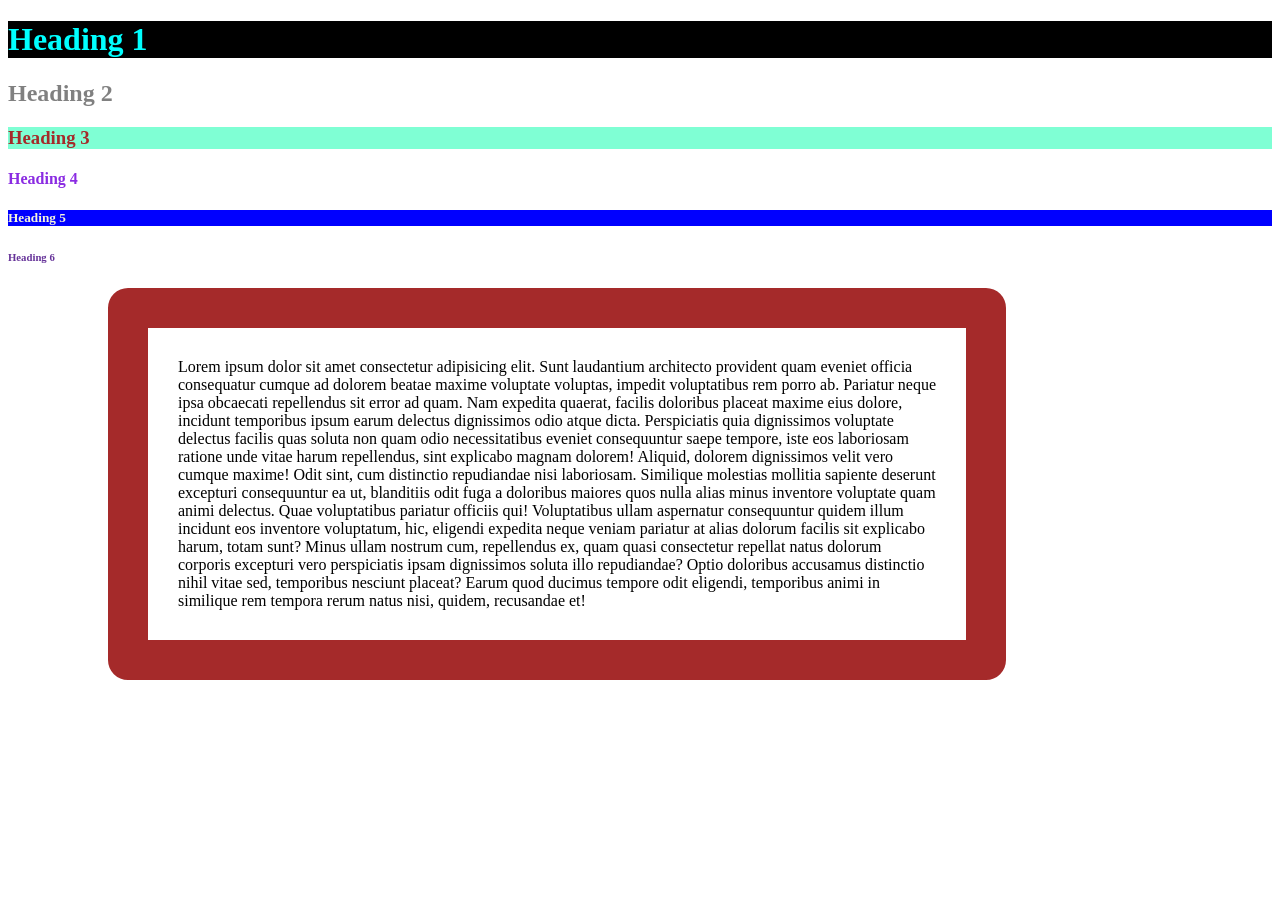
<file: day1/index.html>
<!DOCTYPE html>
<html lang="en">
<head>
    <meta charset="UTF-8">
    <meta name="viewport" content="width=device-width, initial-scale=1.0">
    <title>Day1 Class</title>
    <link rel="stylesheet" href="style.css">
</head>
<body>
    <h1 class="first">Heading 1</h1>
    <h2>Heading 2</h2>
    <h3 class="second">Heading 3</h3>
    <h4>Heading 4</h4>
    <h5 class="third">Heading 5</h5>
    <h6>Heading 6</h6>

    <p class="s">Lorem ipsum dolor sit amet consectetur adipisicing elit. Sunt laudantium architecto provident quam eveniet officia consequatur cumque ad dolorem beatae maxime voluptate voluptas, impedit voluptatibus rem porro ab. Pariatur neque ipsa obcaecati repellendus sit error ad quam. Nam expedita quaerat, facilis doloribus placeat maxime eius dolore, incidunt temporibus ipsum earum delectus dignissimos odio atque dicta. Perspiciatis quia dignissimos voluptate delectus facilis quas soluta non quam odio necessitatibus eveniet consequuntur saepe tempore, iste eos laboriosam ratione unde vitae harum repellendus, sint explicabo magnam dolorem! Aliquid, dolorem dignissimos velit vero cumque maxime! Odit sint, cum distinctio repudiandae nisi laboriosam. Similique molestias mollitia sapiente deserunt excepturi consequuntur ea ut, blanditiis odit fuga a doloribus maiores quos nulla alias minus inventore voluptate quam animi delectus. Quae voluptatibus pariatur officiis qui! Voluptatibus ullam aspernatur consequuntur quidem illum incidunt eos inventore voluptatum, hic, eligendi expedita neque veniam pariatur at alias dolorum facilis sit explicabo harum, totam sunt? Minus ullam nostrum cum, repellendus ex, quam quasi consectetur repellat natus dolorum corporis excepturi vero perspiciatis ipsam dignissimos soluta illo repudiandae? Optio doloribus accusamus distinctio nihil vitae sed, temporibus nesciunt placeat? Earum quod ducimus tempore odit eligendi, temporibus animi in similique rem tempora rerum natus nisi, quidem, recusandae et!</p>
</body>
</html>
</file>
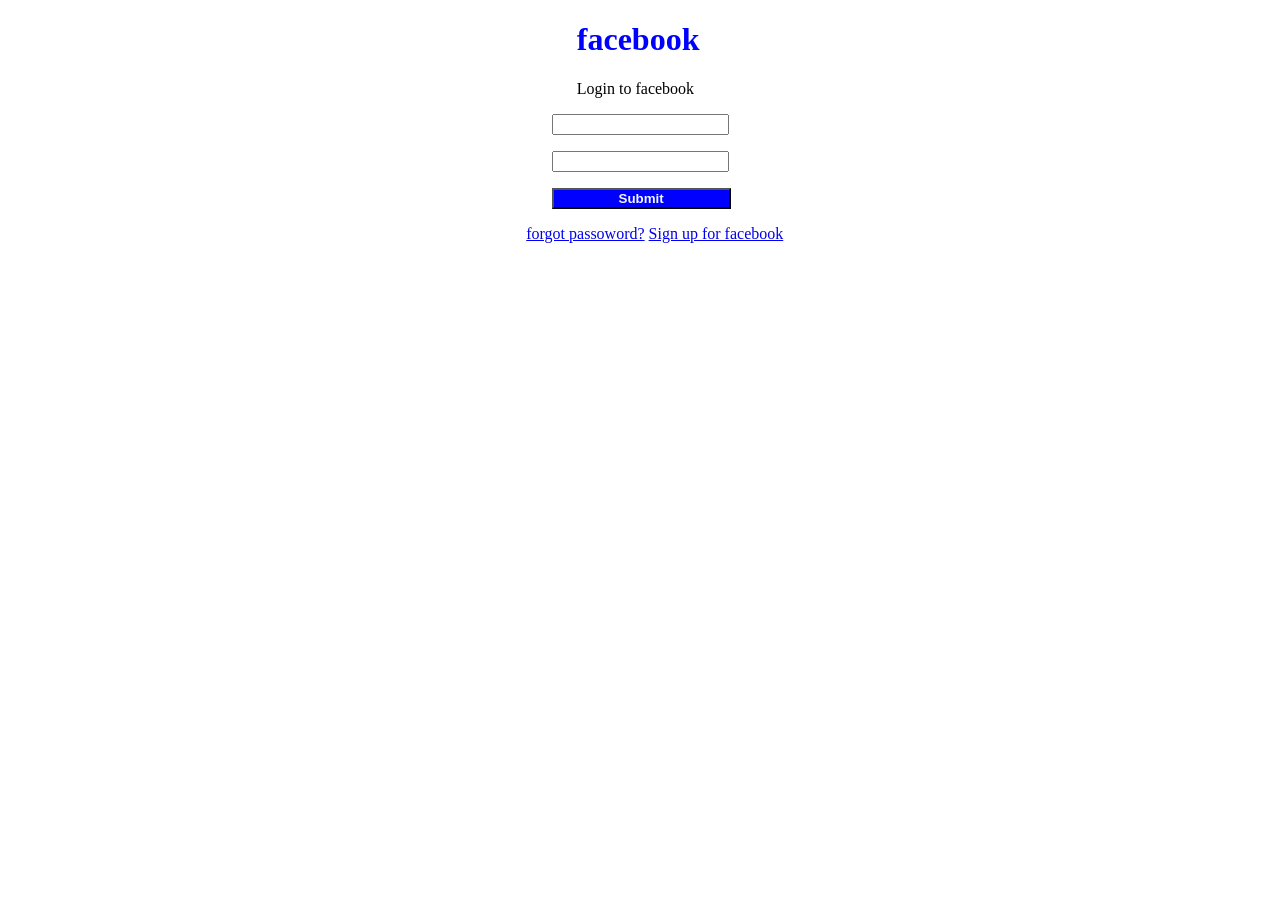
<file: day3/index.html>
<!DOCTYPE html>
<html lang="en">
<head>
    <meta charset="UTF-8">
    <meta name="viewport" content="width=device-width, initial-scale=1.0">
    <title>DAY 3</title>
    <link rel="stylesheet" href="style.css">
</head>
<body>
    <!-- <h1>Forms in HTML</h1>

    <form action="">
        <input type="submit">
        <input type="text">
        <input type="password">
        <input type="file">
        <input type="range">
        <input type="radio">
        <input type="checkbox">
        <input type="date">
        <input type="color">
        <input type="datetime-local">
        <input type="email">
        <input type="search">
    </form> -->

    <h1 class="heading">facebook</h1>

    <p class="para">Login to facebook</p>
    <form class="form" action="">
        <input type="text">
        <p></p>
        <input type="passowrd">
        <p></p>
        <input class="button" type="Submit">
    </form>
    <p class="foot"><a href="www.google.com">forgot passoword?</a>  <a href="www.flipkart.com">Sign up for facebook</a></p>
</body>
</html>
</file>
<file: day1/style.css>
h1{
    color: aqua;
}
h2{
    color:gray;
}
h3{
    color: brown;
}
h4{
    color: blueviolet;
}
h5{
    color: beige;
}
h6{
    color: rebeccapurple;
}
.first{
    background-color: black;
}
.second{
    background-color: aquamarine;
}
.third{
    background-color: blue;
}
.s{
    border-style: solid;
    border-color: brown;
    border-width: 40px;
    border-radius: 20px;
    padding: 30px;
    margin-left: 100px;
    width: 60%;

}
</file>
<file: day3/style.css>
.heading
{
    padding-left: 45%;
    color: blue;
}
.para
{
    padding-left: 45%;
}
.form{
    padding-left: 43%;
}
.button
{
    padding-left: 65px;
    padding-right:65px;
    background-color: blue;
    font-weight: bold;
    color: aliceblue;
}
.foot
{
    padding-left: 41%;
    
}
</file>
